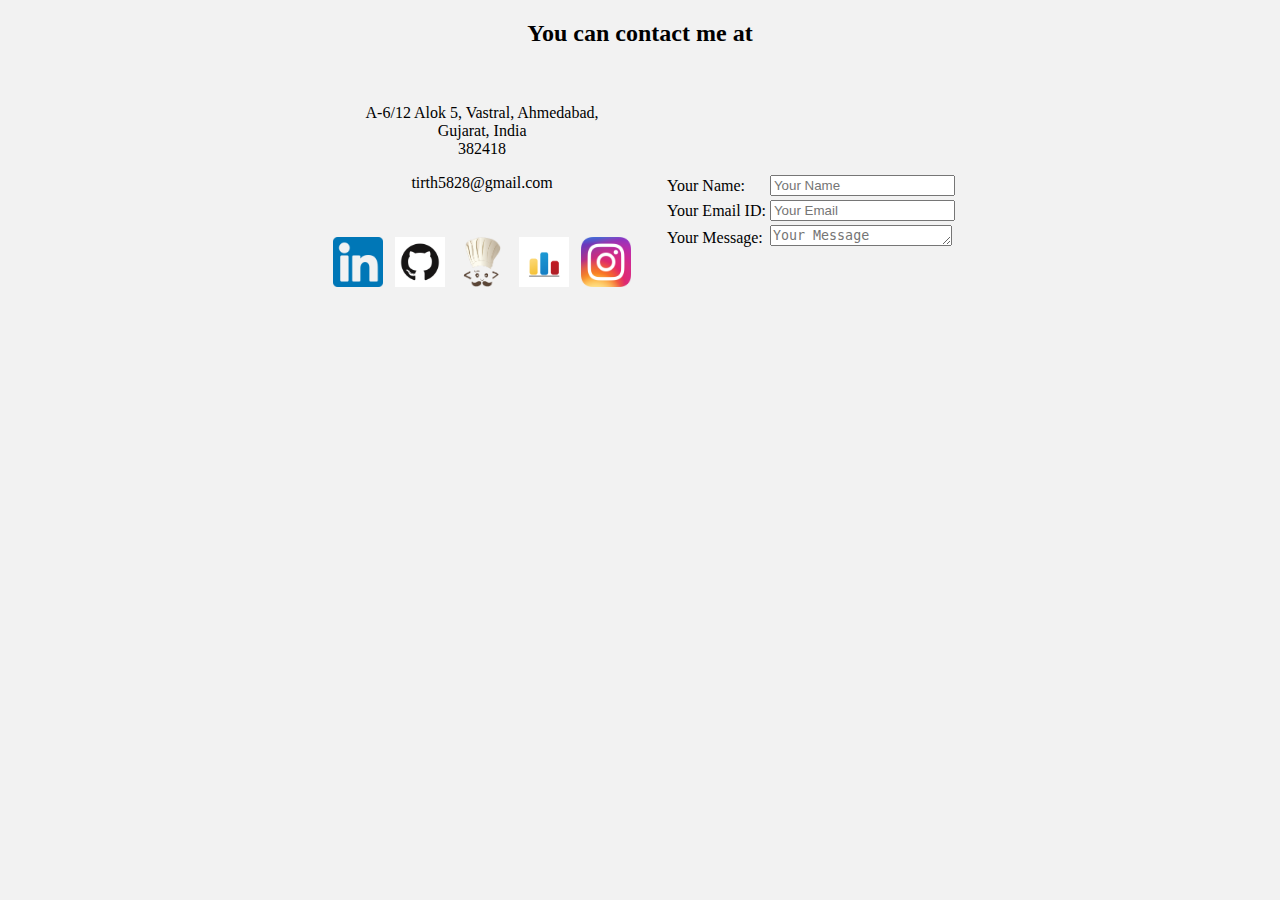
<file: contactme.html>
<!DOCTYPE html>
<html lang="en">

<head>
    <meta charset="UTF-8">
    <meta http-equiv="X-UA-Compatible" content="IE=edge">
    <meta name="viewport" content="width=device-width, initial-scale=1.0">
    <title>Contact Me</title>
    <link rel="stylesheet" href="css/styles.css">
</head>

<body>
    <center>
        <h2>You can contact me at</h2>
        <table cellspacing="20">
            <td>
                <center>
                    <p>A-6/12 Alok 5, Vastral, Ahmedabad,<br> Gujarat, India <br> 382418 </p>
                    <p>
                        <a href="mailto:tirth5828@gmail.com">
                            tirth5828@gmail.com
                        </a>
                    </p>
                </center>

                <br>

                <table cellspacing="10px">
                    <tr>
                        <td>
                            <a href="https://www.linkedin.com/in/tirth5828">
                                <img class="social" src="images/linkedin.png" alt="LinkedIn" width="50" height="50">
                            </a>
                        </td>
                        <td>
                            <a href="https://github.com/tirth5828">
                                <img class="social" src="images/github.png" alt="Github" width="50" height="50">
                            </a>
                        </td>
                        <td>
                            <a href="https://www.codechef.com/users/tirth5828">
                                <img class="social" src="images/codechef.png" alt="Codechef" width="50" height="50">
                            </a>
                        </td>
                        <td>
                            <a href="https://codeforces.com/profile/tirth5828">
                                <img class="social" src="images/codeforces.png" alt="Codeforces" width="50" height="50">
                            </a>
                        </td>
                        <td>
                            <a href="https://www.instagram.com/mr__google">
                                <img class="social" src="images/instagram.png" alt="Instagram" width="50" height="50">
                            </a>
                        </td>
                    </tr>
                </table>

            </td>
            <td>

                <form action="mailto:tirth5828@gmail.com" method="post" enctype="text/plain">
                    <table>
                        <tr>
                            <td>
                                <label>Your Name:</label>
                            </td>
                            <td>
                                <input type="text" name="name" placeholder="Your Name" required>
                            </td>
                        </tr>
                        <br>
                        <tr>
                            <td>
                                <label>Your Email ID:</label>
                            </td>
                            <td>
                                <input type="email" email " name="email " placeholder="Your Email " required>
                            </td>
                        </tr>
                        <br>
                        <tr>
                            <td>
                                <label >Your Message:</label>
                            </td>
                            <td>
                                <textarea name="message " placeholder="Your Message " rows="1 " required></textarea>
                            </td>
                        </tr>
                </table>
            </form>
        </td>
    </table>
</center>
</body>

</html>
</file>
<file: css/styles.css>
body {
    background-color: #f2f2f2;
}

h1,
h3 {
    color: blueviolet;
}

.title {
    font-family: "Comic Sans MS", cursive, sans-serif;
}

.d1:hover,
.d3:hover {
    color: blue;
}

.title:hover,
.d2:hover,
.d4:hover {
    color: red;
}

a:link,
a:visited {
    color: inherit;
    text-decoration: none;
}

a:hover {
    color: inherit;
    text-decoration: none;
    background-color: rgb(206, 202, 202);
}

img:hover {
    opacity: 0.5;
}
</file>
